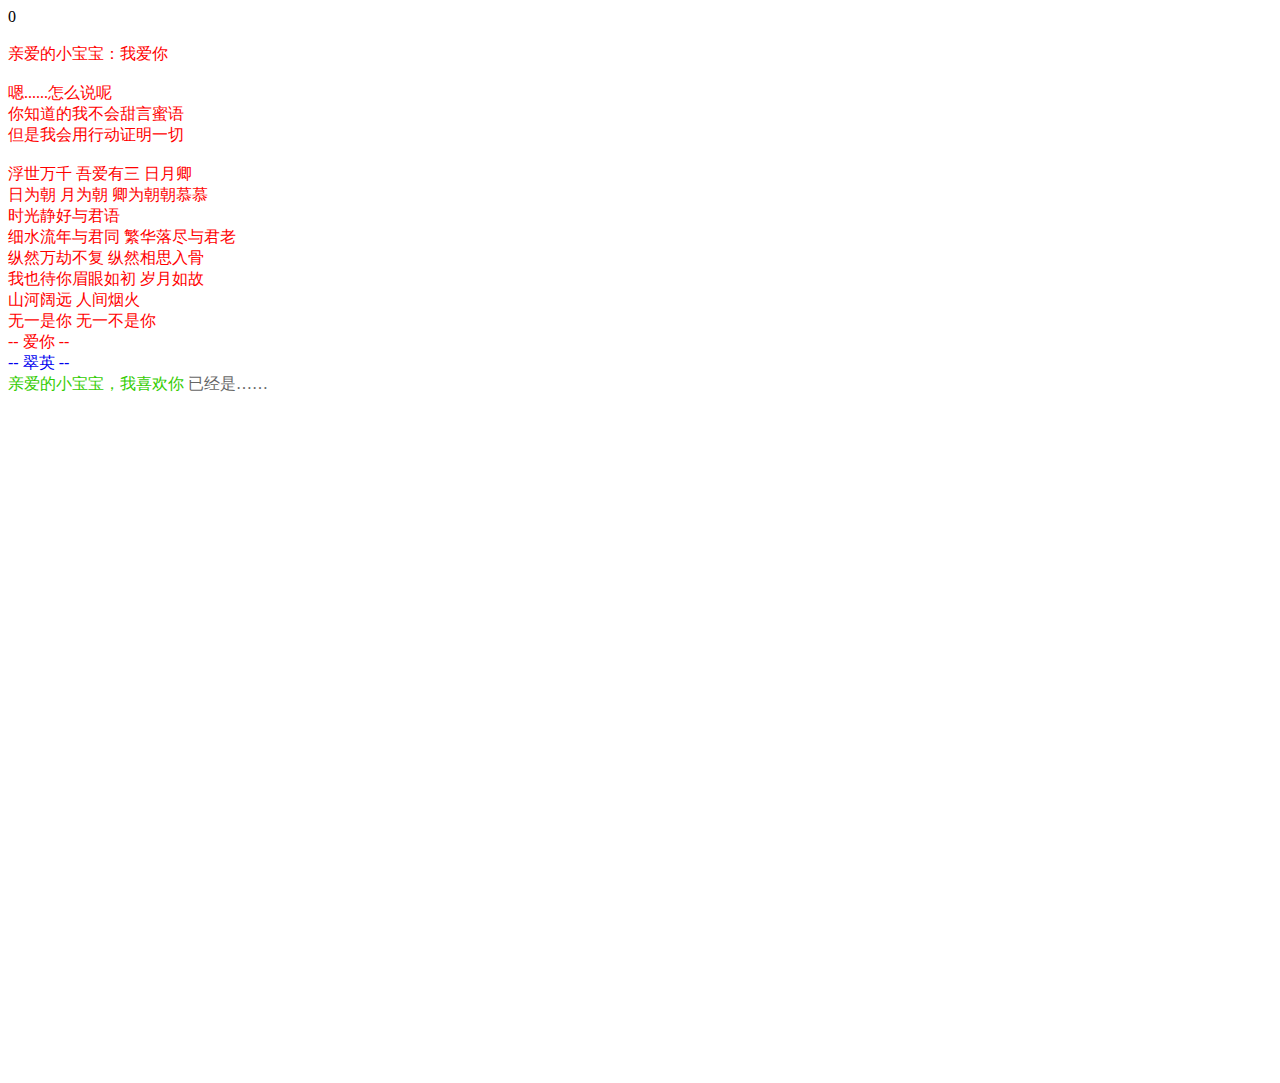
<file: src/main/resources/templates/index.html>
<html lang="zh" xmlns:th="http://www.thymeleaf.org">
<head>
    <meta http-equiv="Content-Type" content="text/html; charset=UTF-8">
    <title>爱你直到永远</title>
    <link type="image/x-icon" rel="shortcut icon" th:href="@{img/love.png}">
    <link type="text/css" rel="stylesheet" th:href="@{js/default.css}">
    <script type="text/javascript" th:src="@{js/jquery.min.js}"></script>
    <script type="text/javascript" th:src="@{js/jscex.min.js}"></script>
    <script type="text/javascript" th:src="@{js/jscex-parser.js}"></script>
    <script type="text/javascript" th:src="@{js/jscex-jit.js}"></script>
    <script type="text/javascript" th:src="@{js/jscex-builderbase.min.js}"></script>
    <script type="text/javascript" th:src="@{js/jscex-async.min.js}"></script>
    <script type="text/javascript" th:src="@{js/jscex-async-powerpack.min.js}"></script>
    <script type="text/javascript" th:src="@{js/functions.js}" charset="utf-8"></script>
    <script type="text/javascript" th:src="@{js/love.js}" charset="utf-8"></script>
    <script type="text/javascript" th:src="@{jscss/xin.js}" language="javascript"></script>
    <style type="text/css">
        .STYLE1 {
            color: #666666
        }
    </style>
    <!--<embed src="D:\network_project\project_05\表白\love\src\main\resources\static\music\yicijiuhao.mp3" hidden="true" autoplay="true" loop="true">-->
    <!--</embed>-->
</head>
<!--能动的文字jq-->
<script type="text/javascript">
    (function () {
        var msg = "我爱你直到永远";
        var size = 55;
        var circleY = 0.75;
        var circleX = 2;
        var letter_spacing = 5;
        var diameter = 10;
        var rotation = 0.4;
        var speed = 0.06;
        if (!window.addEventListener && !window.attachEvent || !document.createElement) return;
        msg = msg.split('');
        var n = msg.length - 1, a = Math.round(size * diameter * 0.208333), currStep = 20,
            ymouse = a * circleY + 20, xmouse = a * circleX + 20, y = [], x = [], Y = [], X = [],
            o = document.createElement('div'), oi = document.createElement('div'),
            b = document.compatMode && document.compatMode != "BackCompat" ? document.documentElement : document.body,
            mouse = function (e) {
                e = e || window.event;
                ymouse = !isNaN(e.pageY) ? e.pageY : e.clientY; // y-position
                xmouse = !isNaN(e.pageX) ? e.pageX : e.clientX; // x-position
            },
            makecircle = function () { // rotation/positioning
                if (init.nopy) {
                    o.style.top = (b || document.body).scrollTop + 'px';
                    o.style.left = (b || document.body).scrollLeft + 'px';
                }
                currStep -= rotation;
                for (var d, i = n; i > -1; --i) { // makes the circle
                    d = document.getElementById('iemsg' + i).style;
                    d.top = Math.round(y[i] + a * Math.sin((currStep + i) / letter_spacing) * circleY - 15) + 'px';
                    d.left = Math.round(x[i] + a * Math.cos((currStep + i) / letter_spacing) * circleX) + 'px';
                }
            },
            drag = function () { // makes the resistance
                y[0] = Y[0] += (ymouse - Y[0]) * speed;
                x[0] = X[0] += (xmouse - 20 - X[0]) * speed;
                for (var i = n; i > 0; --i) {
                    y[i] = Y[i] += (y[i - 1] - Y[i]) * speed;
                    x[i] = X[i] += (x[i - 1] - X[i]) * speed;
                }
                makecircle();
            },
            init = function () { // appends message divs, & sets initial values for positioning arrays
                if (!isNaN(window.pageYOffset)) {
                    ymouse += window.pageYOffset;
                    xmouse += window.pageXOffset;
                } else init.nopy = true;
                for (var d, i = n; i > -1; --i) {
                    d = document.createElement('div');
                    d.id = 'iemsg' + i;
                    d.style.height = d.style.width = a + 'px';
                    d.appendChild(document.createTextNode(msg[i]));
                    oi.appendChild(d);
                    y[i] = x[i] = Y[i] = X[i] = 0;
                }
                o.appendChild(oi);
                document.body.appendChild(o);
                setInterval(drag, 25);
            },
            ascroll = function () {
                ymouse += window.pageYOffset;
                xmouse += window.pageXOffset;
                window.removeEventListener('scroll', ascroll, false);
            };
        o.id = 'outerCircleText';
        o.style.fontSize = size + 'px';
        if (window.addEventListener) {
            window.addEventListener('load', init, false);
            document.addEventListener('mouseover', mouse, false);
            document.addEventListener('mousemove', mouse, false);
            if (/Apple/.test(navigator.vendor))
                window.addEventListener('scroll', ascroll, false);
        } else if (window.attachEvent) {
            window.attachEvent('onload', init);
            document.attachEvent('onmousemove', mouse);
        }
    })();
</script>
<!--能动的文字css-->
<style type="text/css">
    #outerCircleText {
        font-style: italic;
        font-weight: bold;
        font-family: 'comic sans ms', verdana, arial;
        color: #ff0000;
        position: absolute;
        top: 0;
        left: 0;
        z-index: 3000;
        cursor: default;
    }

    #outerCircleText div {
        position: relative;
    }

    #outerCircleText div div {
        position: absolute;
        top: 0;
        left: 0;
        text-align: center;
    }
</style>
<!-- 飘花 -->
<script>
    $(function () {
        flowerDrop();
    });

    //花瓣飘落动画方法
    function flowerDrop() {
        var width = $("#main").width();
        var height = $("#main").height() + 150;
        //存放6种花瓣图片位置百分比
        var flowersPos = ["0", "20%", "40%", "60%", "80", "100%"];
        // 获取花瓣容器
        var $flowerContainer = $("#flower_wrap");
        var flowerUrl = "img/flower.png";

        // 随机获取花瓣图片url
        function getFlowerPos() {
            return flowersPos[Math.floor(Math.random() * 6)];
        }

        //花瓣盒子宽高
        var flowerBoxWidth = width * 0.0285;
        var flowerBoxHeight = height * 0.0456;

        // 创建一个花瓣元素，添加旋转类
        function createFlowerBox() {
            var pos = getFlowerPos();
            return $('<div class="flowerBox"></div>').css({
                "width": flowerBoxWidth + "px",
                "height": flowerBoxHeight + "px",
                "position": "absolute",
                "zIndex": 1000,
                "top": -flowerBoxHeight + "px",
                "backgroundImage": "url(" + flowerUrl + ")",
                "backgroundRepeat": "no-repeat",
                "backgroundSize": "600% 100%",
                "backgroundPosition": pos + " 0"
            }).addClass("flowerRotate");
        }

        // 开始飘花
        setInterval(function () {
            // 运动轨迹随机
            var startPositionLeft = Math.random() * width - 100,
                startOpacity = 1,
                endPositionTop = height - 40,
                endPositionLeft = startPositionLeft - 100 + Math.random() * 500,
                duration = height * 10 + Math.random() * 5000;

            // 随机透明度，不小于0.5
            var randomStart = Math.random();
            randomStart = randomStart < 0.5 ? startOpacity : randomStart;

            // 创建一个花瓣
            var $flower = createFlowerBox();
            // 设计起点位置
            $flower.css({
                left: startPositionLeft + "px",
                opacity: randomStart
            });
            // 加入到容器
            $flowerContainer.append($flower);
            // 开始执行动画
            $flower.animate({
                top: endPositionTop + "px",
                left: endPositionLeft + "px",
                opacity: 0.7
            }, duration, function () {
                $(this).animate({
                    opacity: 0
                }, 1000, function () {
                    $(this).remove(); //结束后删除
                });
            });

        }, 300);
    }

    //--创建页面监听，等待微信端页面加载完毕 触发音频播放
    // document.addEventListener('WeixinJSBridgeReady', function() {
    //     document.getElementById('VideoId').play()
    // })
</script>
0
<body>
<!--音乐-->
<!--<audio autoplay="autopaly" id="VideoId">-->
    <!--<source th:src="@{music/yicijiuhao.mp3}" type="audio/mp3"/>-->
<!--</audio>-->
<div>
    <EMBED th:src="@{music/yicijiuhao.mp3}" hidden="true" autostart="true" loop="true">
</div>
<!--下面是浮动的桃心-->
<div id="bubbles" style="visibility:hidden">
    <img th:src="@{jscss/1.png}">
    <img th:src="@{jscss/2.png}">
    <img th:src="@{jscss/1.png}">
</div>
<!--主体-->
<div id="main">
    <!-- 飘花 -->
    <div id="flower_wrap"></div>
    <div id="wrap">
        <div id="text">
            <div id="code">
                <font color="#FF0000">
                    <span class="say">亲爱的小宝宝：我爱你</span><br>
                    <span class="say"></span><br>
                    <span class="say">嗯......怎么说呢</span><br>
                    <span class="say">你知道的我不会甜言蜜语</span><br>
                    <span class="say">但是我会用行动证明一切</span><br>
                    <span class="say"></span><br>
                    <span class="say">浮世万千 吾爱有三 日月卿</span><br>
                    <span class="say">日为朝 月为朝 卿为朝朝慕慕</span><br>
                    <span class="say">时光静好与君语</span><br>
                    <span class="say">细水流年与君同 繁华落尽与君老</span><br>
                    <span class="say">纵然万劫不复 纵然相思入骨</span><br>
                    <span class="say">我也待你眉眼如初 岁月如故</span><br>
                    <span class="say">山河阔远 人间烟火</span><br>
                    <span class="say">无一是你 无一不是你</span><br>
                    <span class="say"><span class="space"></span>-- 爱你 --</span><br>
                    <span class="say"><span class="space"></span><a href="index1"
                                                                    style="text-decoration:blink" >&#45;&#45; 翠英 &#45;&#45;</a></span><br>
                    <!--style="text-decoration:blink">&#45;&#45; 点我 &#45;&#45;</a></span><br>-->
                </font>
            </div>
        </div>
        <div id="clock-box"><span class="STYLE1"></span><font color="#33CC00">亲爱的小宝宝，我喜欢你</font> <span class="STYLE1">已经是……</span>

            <div id="clock"></div>
        </div>
        <canvas id="canvas" width="1100" height="680"></canvas>
    </div>
</div>
<!---->
<!--剩下的jq-->
<script type="text/javascript">
    (function () {
        var canvas = $('#canvas');

        if (!canvas[0].getContext) {
            $("#error").show();
            return false;
        }

        var width = canvas.width();
        var height = canvas.height();
        canvas.attr("width", width);
        canvas.attr("height", height);
        var opts = {
            seed: {
                x: width / 2 - 20,
                color: "rgb(190, 26, 37)",
                scale: 2
            },
            branch: [
                [535, 680, 570, 250, 500, 200, 30, 100, [
                    [540, 500, 455, 417, 340, 400, 13, 100, [
                        [450, 435, 434, 430, 394, 395, 2, 40]
                    ]],
                    [550, 445, 600, 356, 680, 345, 12, 100, [
                        [578, 400, 648, 409, 661, 426, 3, 80]
                    ]],
                    [539, 281, 537, 248, 534, 217, 3, 40],
                    [546, 397, 413, 247, 328, 244, 9, 80, [
                        [427, 286, 383, 253, 371, 205, 2, 40],
                        [498, 345, 435, 315, 395, 330, 4, 60]
                    ]],
                    [546, 357, 608, 252, 678, 221, 6, 100, [
                        [590, 293, 646, 277, 648, 271, 2, 80]
                    ]]
                ]]
            ],
            bloom: {
                num: 700,
                width: 1080,
                height: 650
            },
            footer: {
                width: 1200,
                height: 5,
                speed: 10
            }
        };

        var tree = new Tree(canvas[0], width, height, opts);
        var seed = tree.seed;
        var foot = tree.footer;
        var hold = 1;

        canvas.click(function (e) {
            var offset = canvas.offset(), x, y;
            x = e.pageX - offset.left;
            y = e.pageY - offset.top;
            if (seed.hover(x, y)) {
                hold = 0;
                canvas.unbind("click");
                canvas.unbind("mousemove");
                canvas.removeClass('hand');
            }
        }).mousemove(function (e) {
            var offset = canvas.offset(), x, y;
            x = e.pageX - offset.left;
            y = e.pageY - offset.top;
            canvas.toggleClass('hand', seed.hover(x, y));
        });

        var seedAnimate = eval(Jscex.compile("async", function () {
            seed.draw();
            while (hold) {
                $await(Jscex.Async.sleep(10));
            }
            while (seed.canScale()) {
                seed.scale(0.95);
                $await(Jscex.Async.sleep(10));
            }
            while (seed.canMove()) {
                seed.move(0, 2);
                foot.draw();
                $await(Jscex.Async.sleep(10));
            }
        }));

        var growAnimate = eval(Jscex.compile("async", function () {
            do {
                tree.grow();
                $await(Jscex.Async.sleep(10));
            } while (tree.canGrow());
        }));

        var flowAnimate = eval(Jscex.compile("async", function () {
            do {
                tree.flower(2);
                $await(Jscex.Async.sleep(10));
            } while (tree.canFlower());
        }));

        var moveAnimate = eval(Jscex.compile("async", function () {
            tree.snapshot("p1", 240, 0, 610, 680);
            while (tree.move("p1", 500, 0)) {
                foot.draw();
                $await(Jscex.Async.sleep(10));
            }
            foot.draw();
            tree.snapshot("p2", 500, 0, 610, 680);

            // 会有闪烁不得意这样做, (＞﹏＜)
            canvas.parent().css("background", "url(" + tree.toDataURL('image/png') + ")");
            canvas.css("background", "#ffe");
            $await(Jscex.Async.sleep(300));
            canvas.css("background", "none");
        }));

        var jumpAnimate = eval(Jscex.compile("async", function () {
            var ctx = tree.ctx;
            while (true) {
                tree.ctx.clearRect(0, 0, width, height);
                tree.jump();
                foot.draw();
                $await(Jscex.Async.sleep(25));
            }
        }));

        var textAnimate = eval(Jscex.compile("async", function () {
            var together = new Date();
            // together.setDate("2020-08-11");
            together.setFullYear(2020, 7, 10); 			//时间年月日
            together.setHours(0);						//小时
            together.setMinutes(0);					//分钟
            together.setSeconds(0);					//秒前一位
            together.setMilliseconds(0);				//秒第二位

            $("#code").show().typewriter();
            $("#clock-box").fadeIn(500);
            while (true) {
                timeElapse(together);
                $await(Jscex.Async.sleep(1000));
            }
        }));

        var runAsync = eval(Jscex.compile("async", function () {
            $await(seedAnimate());
            $await(growAnimate());
            $await(flowAnimate());
            $await(moveAnimate());
            textAnimate().start();
            $await(jumpAnimate());
        }));

        runAsync().start();
    })();
</script>
</body>
</html>
</file>
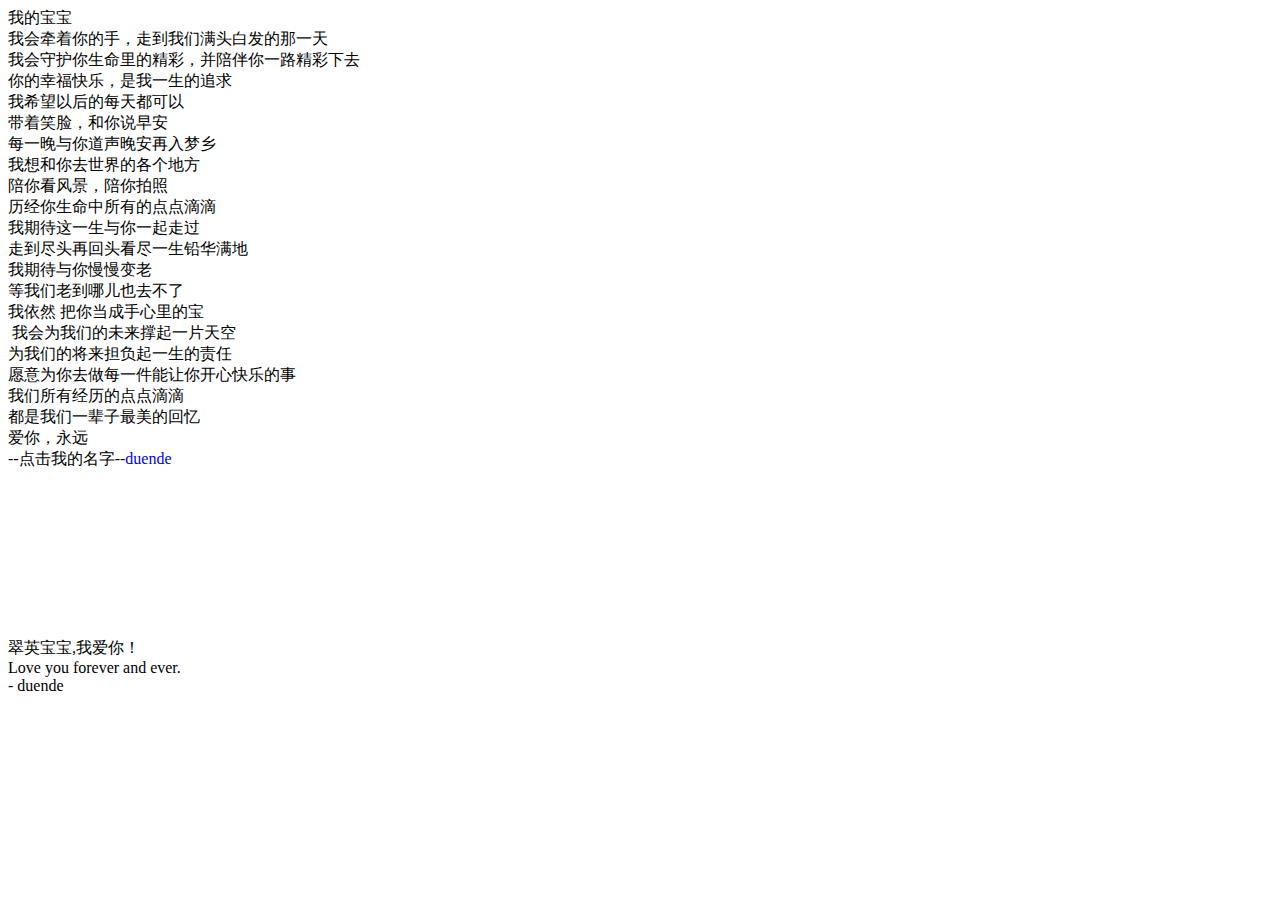
<file: src/main/resources/templates/index1.html>
<html lang="zh" xmlns:th="http://www.thymeleaf.org">
<head>
    <meta http-equiv="Content-Type" content="text/html; charset=UTF-8">
    <title>我爱你</title>
    <link type="image/x-icon" rel="shortcut icon" th:href="@{img/love.png}">
    <link type="text/css" rel="stylesheet" th:href="@{index1_js_css/default.css}" >
    <script type="text/javascript" th:src="@{js/jquery.min.js}"></script>
    <script type="text/javascript" th:src="@{index1_js_css/garden.js}"></script>
    <script type="text/javascript" th:src="@{index1_js_css/functions.js}"></script>
    <script th:src="@{jscss/xin.js}" language="javascript" type="text/javascript"></script>
    <style type="text/css">
        @font-face {
            font-family: digit;
            src: url('index1_js_css/digital-7_mono.ttf') format("truetype");
        }
    </style>
</head>
<!--能动的文字jq-->
<script type="text/javascript">
    (function () {
        var msg = "我爱你直到永远";
        var size = 24;
        var circleY = 0.75;
        var circleX = 2;
        var letter_spacing = 5;
        var diameter = 10;
        var rotation = 0.4;
        var speed = 0.3;
        if (!window.addEventListener && !window.attachEvent || !document.createElement) return;
        msg = msg.split('');
        var n = msg.length - 1, a = Math.round(size * diameter * 0.208333), currStep = 20,
            ymouse = a * circleY + 20, xmouse = a * circleX + 20, y = [], x = [], Y = [], X = [],
            o = document.createElement('div'), oi = document.createElement('div'),
            b = document.compatMode && document.compatMode != "BackCompat" ? document.documentElement : document.body,
            mouse = function (e) {
                e = e || window.event;
                ymouse = !isNaN(e.pageY) ? e.pageY : e.clientY; // y-position
                xmouse = !isNaN(e.pageX) ? e.pageX : e.clientX; // x-position
            },
            makecircle = function () { // rotation/positioning
                if (init.nopy) {
                    o.style.top = (b || document.body).scrollTop + 'px';
                    o.style.left = (b || document.body).scrollLeft + 'px';
                }
                currStep -= rotation;
                for (var d, i = n; i > -1; --i) { // makes the circle
                    d = document.getElementById('iemsg' + i).style;
                    d.top = Math.round(y[i] + a * Math.sin((currStep + i) / letter_spacing) * circleY - 15) + 'px';
                    d.left = Math.round(x[i] + a * Math.cos((currStep + i) / letter_spacing) * circleX) + 'px';
                }
            },
            drag = function () { // makes the resistance
                y[0] = Y[0] += (ymouse - Y[0]) * speed;
                x[0] = X[0] += (xmouse - 20 - X[0]) * speed;
                for (var i = n; i > 0; --i) {
                    y[i] = Y[i] += (y[i - 1] - Y[i]) * speed;
                    x[i] = X[i] += (x[i - 1] - X[i]) * speed;
                }
                makecircle();
            },
            init = function () { // appends message divs, & sets initial values for positioning arrays
                if (!isNaN(window.pageYOffset)) {
                    ymouse += window.pageYOffset;
                    xmouse += window.pageXOffset;
                } else init.nopy = true;
                for (var d, i = n; i > -1; --i) {
                    d = document.createElement('div');
                    d.id = 'iemsg' + i;
                    d.style.height = d.style.width = a + 'px';
                    d.appendChild(document.createTextNode(msg[i]));
                    oi.appendChild(d);
                    y[i] = x[i] = Y[i] = X[i] = 0;
                }
                o.appendChild(oi);
                document.body.appendChild(o);
                setInterval(drag, 25);
            },
            ascroll = function () {
                ymouse += window.pageYOffset;
                xmouse += window.pageXOffset;
                window.removeEventListener('scroll', ascroll, false);
            };
        o.id = 'outerCircleText';
        o.style.fontSize = size + 'px';
        if (window.addEventListener) {
            window.addEventListener('load', init, false);
            document.addEventListener('mouseover', mouse, false);
            document.addEventListener('mousemove', mouse, false);
            if (/Apple/.test(navigator.vendor))
                window.addEventListener('scroll', ascroll, false);
        } else if (window.attachEvent) {
            window.attachEvent('onload', init);
            document.attachEvent('onmousemove', mouse);
        }
    })();

    //--创建页面监听，等待微信端页面加载完毕 触发音频播放
    // document.addEventListener('WeixinJSBridgeReady', function() {
    //     document.getElementById('VideoId2').play()
    // })
</script>
<!--能动的文字css-->
<style type="text/css">
    #outerCircleText {
        font-style: italic;
        font-weight: bold;
        font-family: 'comic sans ms', verdana, arial;
        color: #ff0000;
        position: absolute;
        top: 0;
        left: 0;
        z-index: 3000;
        cursor: default;
    }

    #outerCircleText div {
        position: relative;
    }

    #outerCircleText div div {
        position: absolute;
        top: 0;
        left: 0;
        text-align: center;
    }
</style>
<body>
<!--音乐-->
<audio autoplay="autopaly"  id="VideoId2">
    <source th:src="@{music/MarryYou.mp3}" type="audio/mp3" />
</audio>

<!--背景音乐-->
<div>
    <embed th:src="@{music/MarryYou.mp3}" hidden="true" autostart="true" loop="true">
</div>
<!--文字显示-->
<div id="mainDiv">
    <div id="flower_wrap" ></div>
    <div id="content">
        <div id="code">
            <span class="comments">我的宝宝</span><br/>
            <span class="space"/><span class="comments">我会牵着你的手，走到我们满头白发的那一天</span><br/>
            <span class="space"/><span class="comments">我会守护你生命里的精彩，并陪伴你一路精彩下去</span><br/>
            <span class="space"/><span class="comments">你的幸福快乐，是我一生的追求</span><br/>
            <span class="space"/>我希望以后的每天都可以<br/>
            <span class="space"/>带着笑脸，和你说早安<br/>
            <span class="space"/>每一晚与你道声晚安再入梦乡<br/>
            <span class="space"/>我想和你去世界的各个地方<br/>
            <span class="space"/>陪你看风景，陪你拍照<br/>
            <span class="space"/>历经你生命中所有的点点滴滴<br/>
            <span class="space"/>我期待这一生与你一起走过<br/>
            <span class="space"/>走到尽头再回头看尽一生铅华满地<br/>
            <span class="space"/>我期待与你慢慢变老<br/>
            <span class="space"/>等我们老到哪儿也去不了<br/>
            <span class="space"/>我依然 把你当成手心里的宝<br/>
            <span class="keyword"/>&nbsp;我会为我们的未来撑起一片天空<br/>
            <span class="space"/>为我们的将来担负起一生的责任<br/>
            <span class="space"/>愿意为你去做每一件能让你开心快乐的事<br/>
            <span class="space"/>我们所有经历的点点滴滴<br/>
            <span class="space"/>都是我们一辈子最美的回忆<br/>
            <span class="space"/>爱你，永远<br/>
            <span class="space"/>--点击我的名字--<a href="index2" style="text-decoration:blink">duende</a> <br/>
            <br/>
        </div>
        <div id="loveHeart">
            <canvas id="garden"></canvas>
            <div id="words">
                <div id="messages">
                    翠英宝宝,我爱你！
                    <div id="elapseClock"></div>
                </div>
                <div id="loveu">
                    Love you forever and ever.<br/>

                    <div class="signature">- duende</div>
                </div>
            </div>
        </div>
    </div>
</div>
<!--飘花瓣-->
<!--下面是浮动的桃心-->
<div id="bubbles" style="visibility:hidden">
    <img th:src="@{jscss/1.png}">
    <img th:src="@{jscss/2.png}">
    <img th:src="@{jscss/1.png}">
</div>
<!--主体-->
<script type="text/javascript">
    var offsetX = $("#loveHeart").width() / 2;
    var offsetY = $("#loveHeart").height() / 2 - 55;
    var together = new Date();
    together.setFullYear(2020, 07, 10);
    together.setHours(0);
    together.setMinutes(0);
    together.setSeconds(0);
    together.setMilliseconds(0);

    if (!document.createElement('canvas').getContext) {
        var msg = document.createElement("div");
        msg.id = "errorMsg";
        msg.innerHTML = "Your browser doesn't support HTML5!<br/>Recommend use Chrome 14+/IE 9+/Firefox 7+/Safari 4+";
        document.body.appendChild(msg);
        $("#code").css("display", "none");
        $("#copyright").css("position", "absolute");
        $("#copyright").css("bottom", "10px");
        document.execCommand("stop");
    } else {
        setTimeout(function () {
            startHeartAnimation();
        }, 5000);

        timeElapse(together);
        setInterval(function () {
            timeElapse(together);
        }, 500);

        adjustCodePosition();
        $("#code").typewriter();
    }
</script>
<!--飘花瓣JQ-->
<script>
    $(function () {
        flowerDrop();
    });

    //花瓣飘落动画方法
    function flowerDrop() {
        var width = $("#mainDiv").width();
        var height = $("#mainDiv").height() + 150;
        //存放6种花瓣图片位置百分比
        var flowersPos = ["0", "20%", "40%", "60%", "80", "100%"];
        // 获取花瓣容器
        var $flowerContainer = $("#flower_wrap");
        var flowerUrl = "img/flower.png";

        // 随机获取花瓣图片url
        function getFlowerPos() {
            return flowersPos[Math.floor(Math.random() * 6)];
        }

        //花瓣盒子宽高
        var flowerBoxWidth = width * 0.0285;
        var flowerBoxHeight = height * 0.0456;

        // 创建一个花瓣元素，添加旋转类
        function createFlowerBox() {
            var pos = getFlowerPos();
            return $('<div class="flowerBox"></div>').css({
                "width": flowerBoxWidth + "px",
                "height": flowerBoxHeight + "px",
                "position": "absolute",
                "zIndex": 1000,
                "top": -flowerBoxHeight + "px",
                "backgroundImage": "url(" + flowerUrl + ")",
                "backgroundRepeat": "no-repeat",
                "backgroundSize": "600% 100%",
                "backgroundPosition": pos + " 0"
            }).addClass("flowerRotate");
        }

        // 开始飘花
        setInterval(function () {
            // 运动轨迹随机
            var startPositionLeft = Math.random() * width - 100,
                startOpacity = 1,
                endPositionTop = height - 40,
                endPositionLeft = startPositionLeft - 100 + Math.random() * 500,
                duration = height * 10 + Math.random() * 5000;

            // 随机透明度，不小于0.5
            var randomStart = Math.random();
            randomStart = randomStart < 0.5 ? startOpacity : randomStart;

            // 创建一个花瓣
            var $flower = createFlowerBox();
            // 设计起点位置
            $flower.css({
                left: startPositionLeft + "px",
                opacity: randomStart
            });
            // 加入到容器
            $flowerContainer.append($flower);
            // 开始执行动画
            $flower.animate({
                top: endPositionTop + "px",
                left: endPositionLeft + "px",
                opacity: 0.7
            }, duration, function () {
                $(this).animate({
                    opacity: 0
                }, 1000, function () {
                    $(this).remove(); //结束后删除
                });
            });

        }, 300);
    }
</script>
</body>
</html>
</file>
